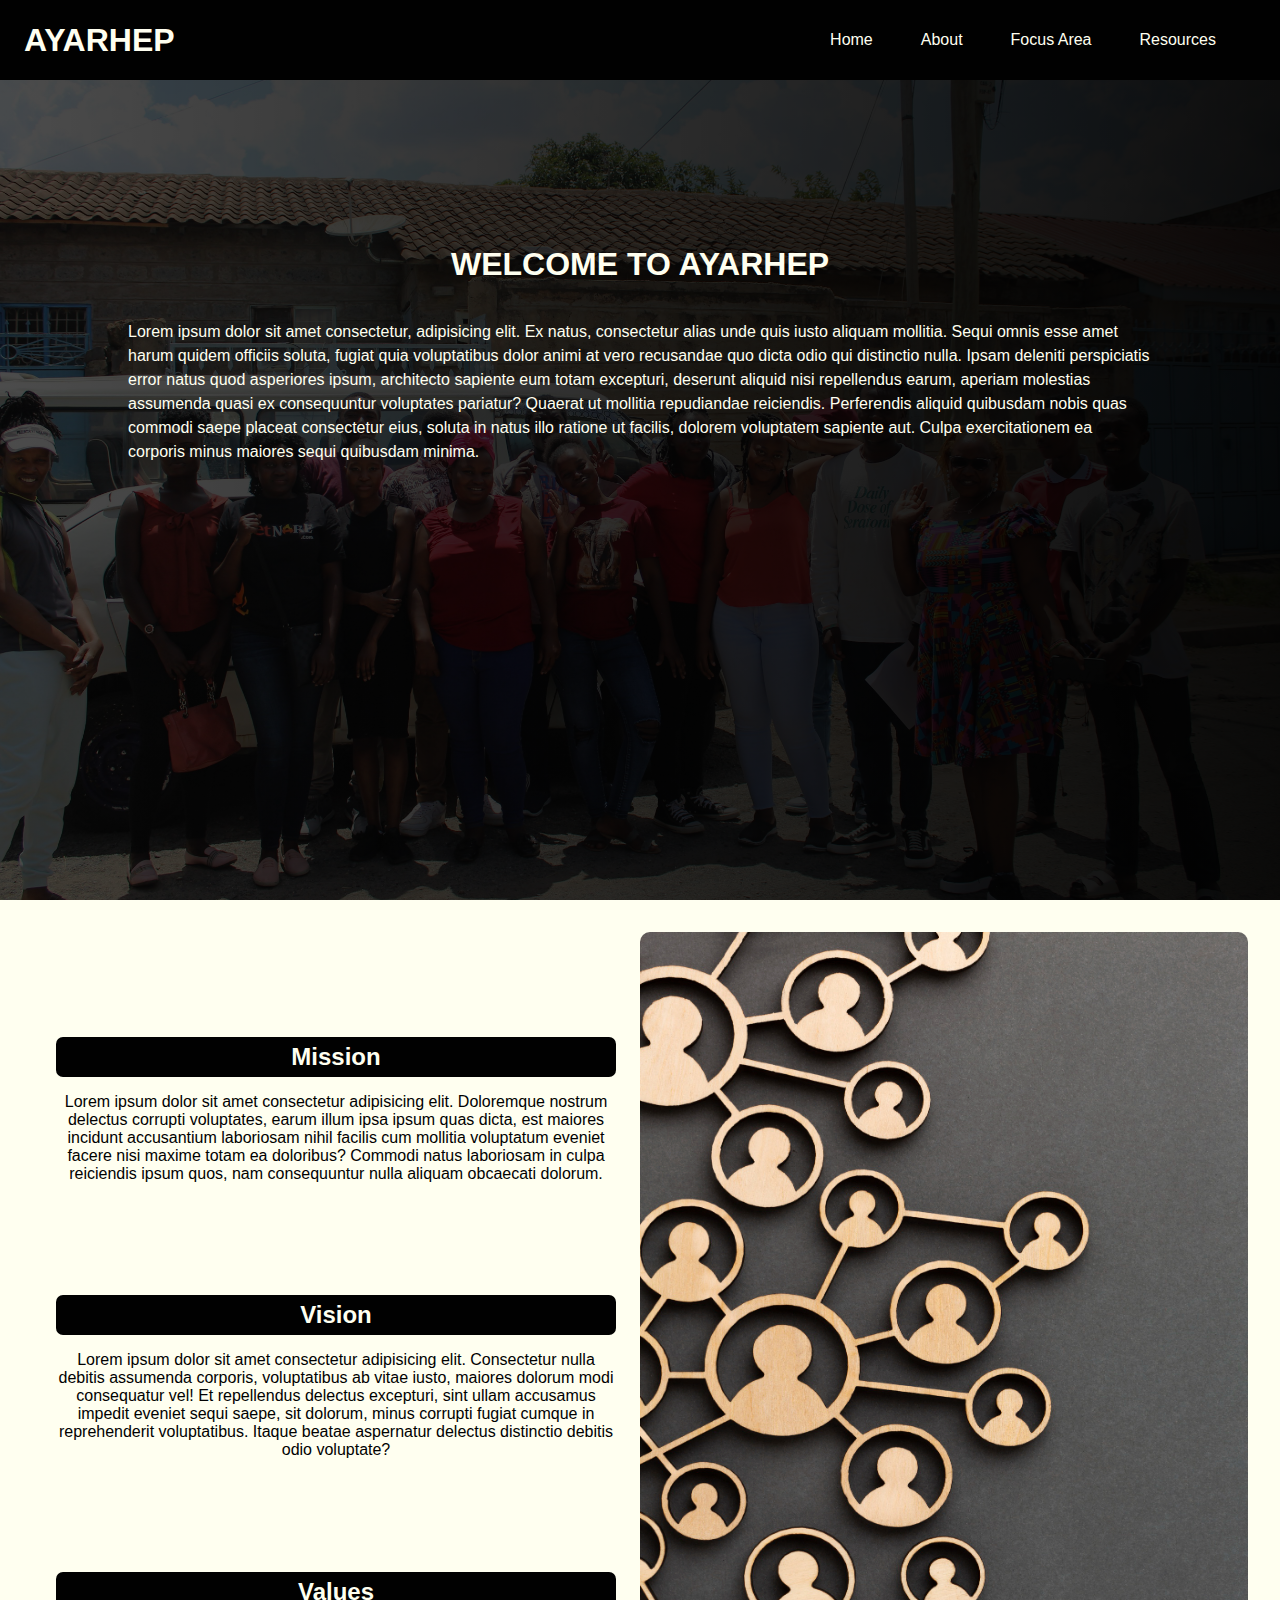
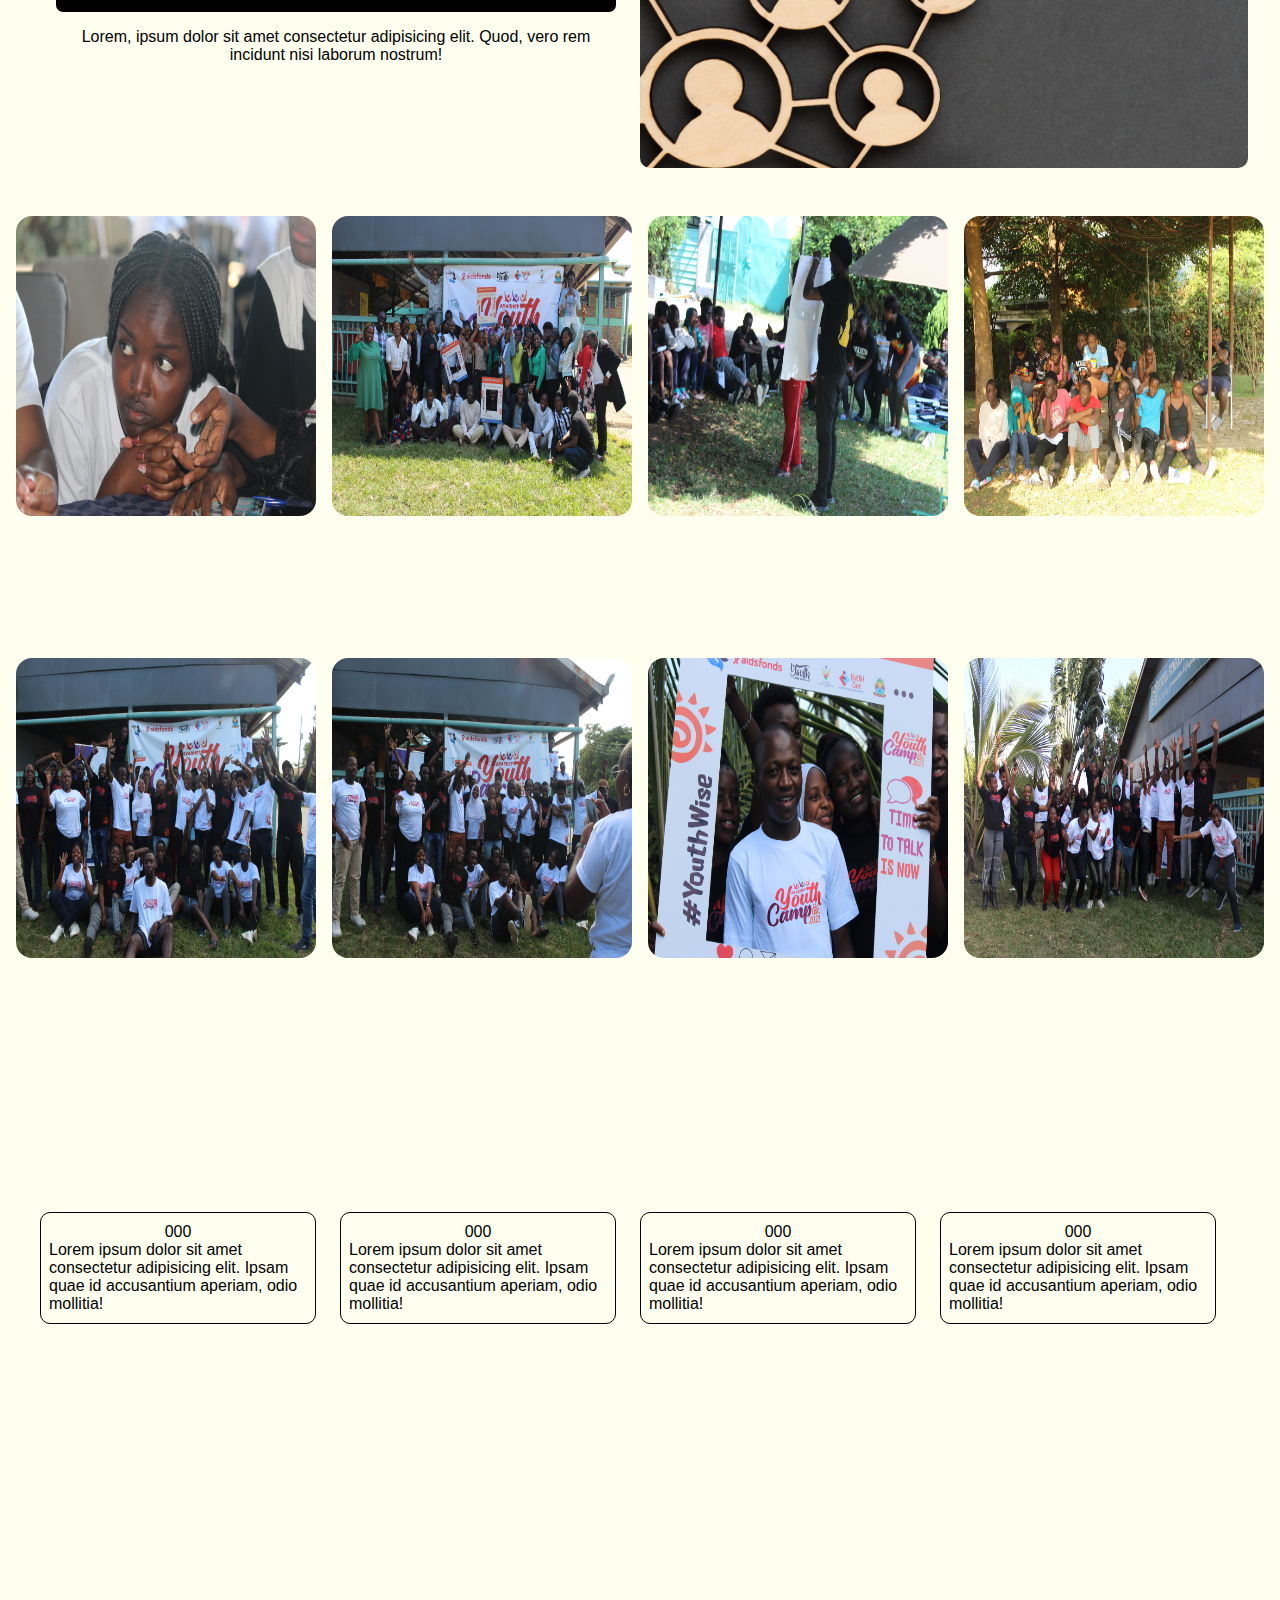
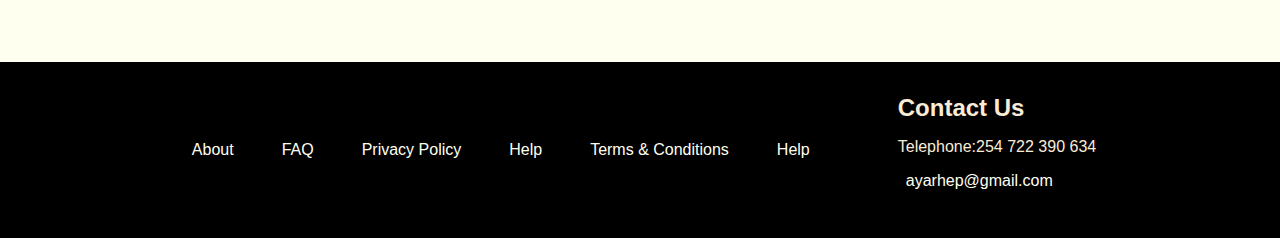
<file: index.html>
<!DOCTYPE html>
<html lang="en">
<head>
    <meta charset="UTF-8">
    <meta name="viewport" content="width=device-width, initial-scale=1.0">
    <title>AYARHEP</title>
    <link rel="stylesheet" href="style.css">
    <!-- <link rel="stylesheet" href="https://cdnjs.cloudflare.com/ajax/libs/font-awesome/5.15.4/css/all.min.css"> -->
</head>
<body>
    <section id="home">
        <div class="header">
            <div class="logo">
                <h1>AYARHEP</h1>
            </div>
            <a href="#home">Home</a>
            <a href="#about">About</a>
            <a href="#focus-area">Focus Area</a>
            <a href="#resources">Resources</a>
        </div>
        <div class="home-content">
                <h1>WELCOME TO AYARHEP</h1>
                <p>Lorem ipsum dolor sit amet consectetur, adipisicing elit. Ex natus, consectetur alias unde quis iusto aliquam mollitia. Sequi omnis esse amet harum quidem officiis soluta, fugiat quia voluptatibus dolor animi at vero recusandae quo dicta odio qui distinctio nulla. Ipsam deleniti perspiciatis error natus quod asperiores ipsum, architecto sapiente eum totam excepturi, deserunt aliquid nisi repellendus earum, aperiam molestias assumenda quasi ex consequuntur voluptates pariatur? Quaerat ut mollitia repudiandae reiciendis. Perferendis aliquid quibusdam nobis quas commodi saepe placeat consectetur eius, soluta in natus illo ratione ut facilis, dolorem voluptatem sapiente aut. Culpa exercitationem ea corporis minus maiores sequi quibusdam minima.</p>
        </div>
    </section>
    <section id="about">
        <div class="about-content">
            <div class="tabtitles">
                <div class="tabtitle-txt">
                    <h2>Mission</h2>
                    <p>Lorem ipsum dolor sit amet consectetur adipisicing elit. Doloremque nostrum delectus corrupti voluptates, earum illum ipsa ipsum quas dicta, est maiores incidunt accusantium laboriosam nihil facilis cum mollitia voluptatum eveniet facere nisi maxime totam ea doloribus? Commodi natus laboriosam in culpa reiciendis ipsum quos, nam consequuntur nulla aliquam obcaecati dolorum.</p>
                </div>
                <div class="tabtitle-txt">
                    <h2>Vision</h2>
                    Lorem ipsum dolor sit amet consectetur adipisicing elit. Consectetur nulla debitis assumenda corporis, voluptatibus ab vitae iusto, maiores dolorum modi consequatur vel! Et repellendus delectus excepturi, sint ullam accusamus impedit eveniet sequi saepe, sit dolorum, minus corrupti fugiat cumque in reprehenderit voluptatibus. Itaque beatae aspernatur delectus distinctio debitis odio voluptate?
                </div>
                <div class="tabtitle-txt">
                    <h2>Values</h2>
                    <p>Lorem, ipsum dolor sit amet consectetur adipisicing elit. Quod, vero rem incidunt nisi laborum nostrum!</p>
                </div>
            </div>
            <div class="about-img">
                <img src="./about.jpg" alt="About Us">
            </div>
        </div>
    </section>
    <section id="focus-area">
        <div class="focus-container">
            <img src="./gallery/pic 0.JPG" alt="Team Member">
            <img src="./gallery/pic 1.JPG" alt="Team Member">
            <img src="./gallery/pic 2.JPG" alt="Team Member">
            <img src="./gallery/pic 3.JPG" alt="Team Member">
            <img src="./gallery/pic 4.JPG" alt="Team Member">
            <img src="./gallery/pic 5.JPG" alt="Team Member">
            <img src="./gallery/pic 6.JPG" alt="Team Member">
            <img src="./gallery/pic 7.JPG" alt="Team Member">
        </div>
    </section>
    
    <section id="resources">
        <div class="counter">
            <div class="counter-container">
                <span>000</span>
                <p>Lorem ipsum dolor sit amet consectetur adipisicing elit. Ipsam quae id accusantium aperiam, odio mollitia!</p>
            </div>
            <div class="counter-container">
                <span>000</span>
                <p>Lorem ipsum dolor sit amet consectetur adipisicing elit. Ipsam quae id accusantium aperiam, odio mollitia!</p>
            </div>
            <div class="counter-container">
                <span>000</span>
                <p>Lorem ipsum dolor sit amet consectetur adipisicing elit. Ipsam quae id accusantium aperiam, odio mollitia!</p>
            </div>
            <div class="counter-container">
                <span>000</span>
                <p>Lorem ipsum dolor sit amet consectetur adipisicing elit. Ipsam quae id accusantium aperiam, odio mollitia!</p>
            </div>
            
            
            
        </div>
    </section>
    <!-- <section id="activities"></section> -->
    <footer>
        <div class="footer-container">
            <div class="footer-links">
                <a href="">About</a>
                <a href="">FAQ</a>
                <a href="">Privacy Policy</a>
                <a href="">Help</a>
                <a href="">Terms & Conditions</a>
                <a href="">Help</a>
            </div>
            
            <div class="footer-contact">
                <h2>Contact Us</h2>
                <p>Telephone:254 722 390 634</p>
                <p><a href="mailto:ayarhep@gmail.com">ayarhep@gmail.com</a></p>
            </div>
        </div>
        
    </footer>

    <!-- <section id="home">
        <section id="carousel">
            <section class="slide active" id="slide1">
            </section>
            <section class="slide" id="slide2">
            </section>
            <section class="slide" id="slide3">
            </section>
        </section>
    </section>

    <section class="about">
        <div id="about">
                <div class="row">
                    <div class="aboutcol1">
                        <img src="about.jpg" >
                    </div>
                    <div class="aboutcol2">
                        <h1 class="subtitle ">about</h1>
                        <p>lorem ipsum lorem ipsum</p>
                        <div class="tabtitles">
                            <p class="tablinks active-link" onclick="opentab('mission')">Mission</p>
                            <p class="tablinks" onclick="opentab('vission')">Vission</p>
                            <p class="tablinks" onclick="opentab('goal')">Goal</p>
                            <p class="tablinks" onclick="opentab('values')">Values</p>
                        </div>
                        <div class="tabcontents active-tab" id="mission">
                            <ul>
                                <li><span>lorem ipsum</span>lorem ipsum lorem ipsum</li>
                                <li><span>lorem ipsum</span>lorem ipsum lorem ipsum</li>
                                <li><span>lorem ipsum</span>lorem ipsum lorem ipsum</li>
                                <li><span>lorem ipsum</span>lorem ipsum lorem ipsum</li>

                            </ul>
                        </div>
                        <div class="tabcontents" id="vission">
                            <ul>
                                <li><span>lorem ipsum</span>lorem ipsum lorem ipsum</li>
                                <li><span>lorem ipsum</span>lorem ipsum lorem ipsum</li>
                                <li><span>lorem ipsum</span>lorem ipsum lorem ipsum</li>
                                <li><span>lorem ipsum</span>lorem ipsum lorem ipsum</li>

                            </ul>
                        </div>
                        <div class="tabcontents" id="goal">
                            <ul>
                                <li><span>lorem ipsum</span>lorem ipsum lorem ipsum</li>
                                <li><span>lorem ipsum</span>lorem ipsum lorem ipsum</li>
                                <li><span>lorem ipsum</span>lorem ipsum lorem ipsum</li>
                                <li><span>lorem ipsum</span>lorem ipsum lorem ipsum</li>

                            </ul>
                        </div>
                        <div class="tabcontents" id="values">
                            <ul>
                                <li><span>yes</span>lorem ipsum lorem ipsum</li>
                                <li><span>lorem ipsum</span>lorem ipsum lorem ipsum</li>
                                <li><span>lorem ipsum</span>lorem ipsum lorem ipsum</li>
                                <li><span>lorem ipsum</span>lorem ipsum lorem ipsum</li>

                            </ul>
                        </div>
                       
                    </div>

                </div>
        </div>
      
        <script>
            function opentab(tabName) {
                var i, tabcontents, tablinks;
                tabcontents = document.getElementsByClassName("tabcontents");
                for (i = 0; i < tabcontents.length; i++) {
                    tabcontents[i].style.display = "none";
                }
                tablinks = document.getElementsByClassName("tablinks");
                for (i = 0; i < tablinks.length; i++) {
                    tablinks[i].className = tablinks[i].className.replace(" active-link", "");
                }
                document.getElementById(tabName).style.display = "block";
                event.currentTarget.className += " active-link";
            }
        </script>
    </section>
    <section class="counter">
        <div class="counter">
            <div class="counter-container">
                <i class="fa fa-heartbeat"></i>
                <span class="num" data-val="1398">000</span>
                <span class="text">ayp leran about srhr</span>
            </div>
            <div class="counter-container">
                <i class="fa fa-smile"></i>
                <span class="num" data-val="1398">000</span>
                <span class="text">ayp leran about srhr</span>
            </div>
    
            <div class="counter-container">
                <i class="fa fa-list"></i>
                <span class="num" data-val="1398">000</span>
                <span class="text">ayp leran about srhr</span>
            </div>
    
            <div class="counter-container">
                <i class="fa fa-star"></i>
                <span class="num" data-val="1398">000</span>
                <span class="text">ayp leran about srhr</span>
            </div>
        </div>
    </section>
    <section>
        <div id="focus-area">
            <div class="contaiiiner">
              <h1 class="sub-title">Meet the team</h1>
              <div class="servicelist">
                  <div>
                      <i class="fas fa-code"></i>
                    <h2>wzero</h2>
                    <p>lorem ipsum </p>
                    <a href="#">learn more</a>
                  </div>
                  <div>
                      <i class="fa-solid fa-crop"></i>
                      <h2>raise awerness</h2>
                      <p>lorem ipsum </p>
                      <a href="#">learn more</a>
                    </div>
                    <div>
                      <i class="fa-brands fa-app-store"></i>
                      <h2>end stigma</h2>
                      <p>lorem ipsum </p>
                      <a href="#">learn more</a>
                    </div>
              </div>
            </div>
      
    </section>
    <section id="news">
        <div id="programmes">
            <div class="pcontainer">
                <h1 class="wsub-title">news</h1> 
                <div class="work-list">
                    <div class="work">
                        <img src="work-1.jpg" >
                        <div class="layer">
                            <h3>raising awareness</h3>
                            <p>blah blah</p>
                            <a href="#"><i class="fas fa-external-link-alt"></i></a>
                        </div>
                    </div>
                    <div class="work">
                        <img src="work-2.jpg" >
                        <div class="layer">
                            <h3>community</h3>
                            <p>blah blah blah</p>
                            <a href="#"><i class="fas fa-external-link-alt"></i></a>
                        </div>
                    </div>
                    <div class="work">
                        <img src="work-3.jpg" >
                        <div class="layer">
                            <h3>hiv no stigma</h3>
                            <p>blah blah blah</p>
                            <a href="#"><i class="fas fa-external-link-alt"></i></a>
                        </div>
                    </div>
                </div>
                <a href="#" class="btn">see more</a>
            </div>
           </div>
    </section>
    <footer>
        <div class="contaiiner">
            <div class="sec aboutus">
                <h2>About us</h2>
                <p>lorem ipsum lorem ipsum </p>
                <ul class="sci">
                    <li><a href=""></a></li>
                    <li><a href=""></a></li>
                    <li><a href=""></a></li>

                </ul>
            </div>
            <div class="sec quicklinks">
                <h2>quicklinks </h2>
                <ul>
                    <li><a href="">About</a></li>
                    <li><a href="">FAQ</a></li>
                    <li><a href="">Privacy Policy</a></li>
                    <li><a href="">Help</a></li>
                    <li><a href="">Terms & Conditions</a></li>
                    <li><a href="">Help</a></li>


                </ul>
            </div>
            <div class="sec quicklinks">
                <h2>quicklinks </h2>
                <ul>
                    <li><a href="">Men</a></li>
                    <li><a href="">Women</a></li>
                    <li><a href="">children</a></li>
                    <li><a href="">shoes</a></li>
                    <li><a href="">clothes</a></li>
                    <li><a href="">watch</a></li>
                </ul>
            </div>
            <div class="sec quicklinks">
                <h2>contact us</h2>
                <ul class="info">
                    <li>
                        <span></span>
                        <span>Komarock</span>
                    </li>
                   
                    <li>
                        <span><i></i></span>
                        <p><a href="tel:">254 722 390 634</a><br>
                           <a href="tel:">254 722 390 634</a></p>
                    </li>
                    <li>
                        <span><i></i></span>
                        <p><a href="mailto:ayarhep@gmail.com">ayarhep@gmail.com</a></p>
                    </li>
                </ul>
            </div>
        </div>
        
    </footer>
     -->
    <script src="script.js">
    </script>
</body>
</html>
</file>
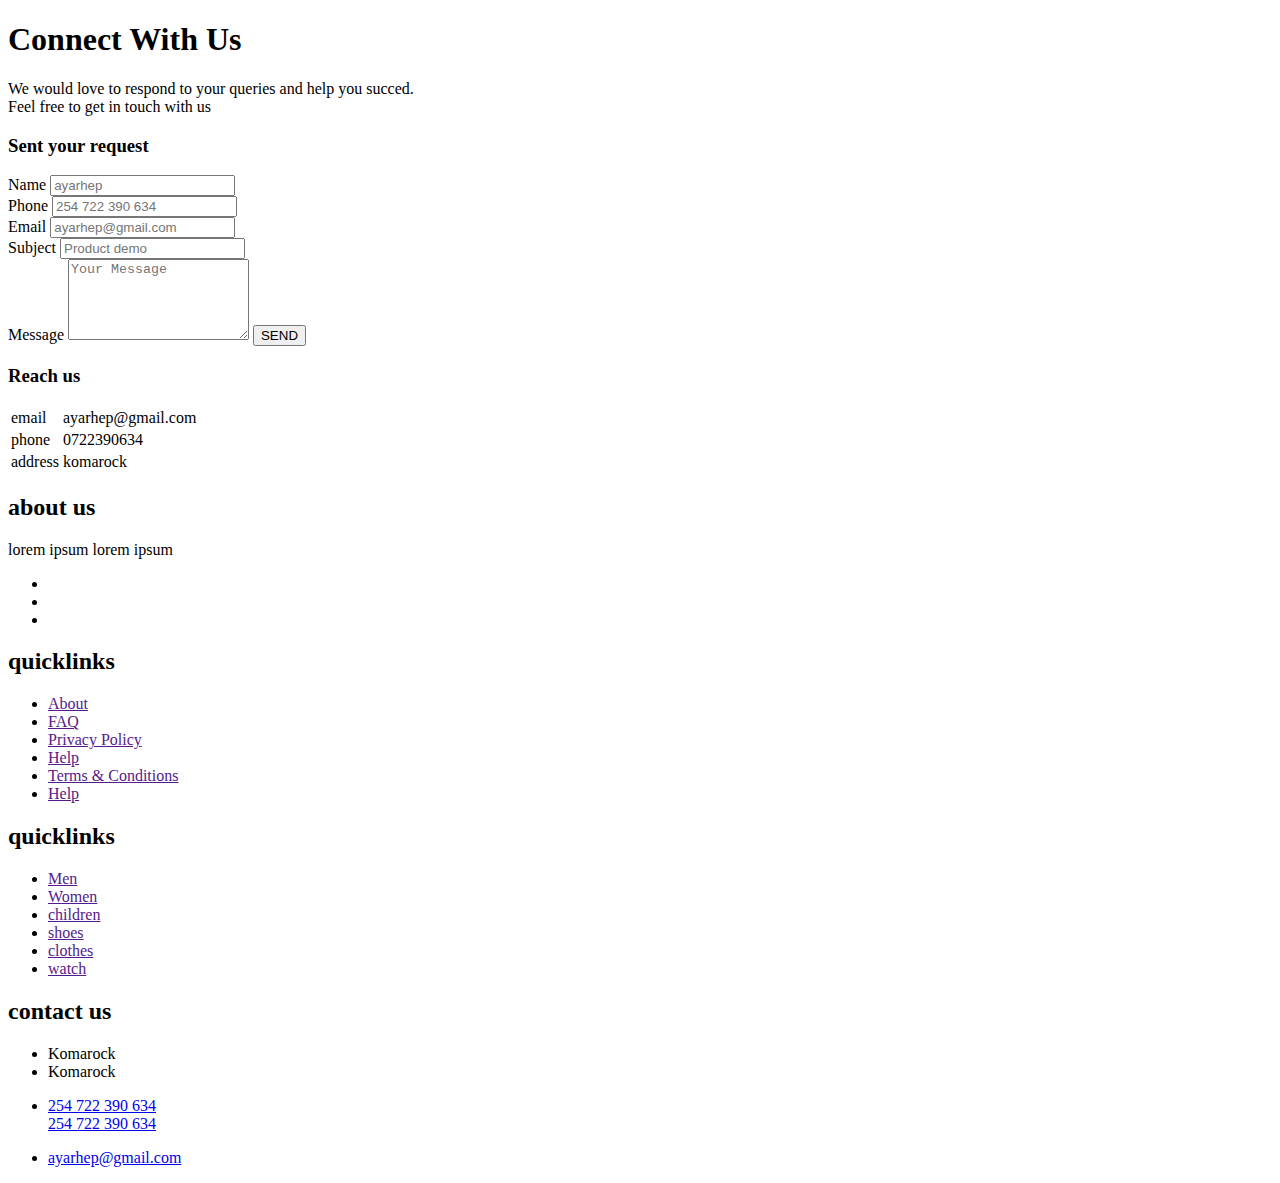
<file: contact.html>
<!DOCTYPE html>
<html lang="en">
<head>
    <meta charset="UTF-8">
    <meta name="viewport" content="width=device-width, initial-scale=1.0">
    <title>Document</title>
    <link rel="stylesheet" href="contact.css">
</head>
<body>
    <div class="container">
        <h1>Connect With Us</h1>
        <P>We would love to respond to your queries and help you succed. <br> Feel free to get in touch with us</P>
        <div class="contact-box">
            <div class="contact-left">
                <h3>Sent your request</h3>
                <form >

                    <div class="input-row">
                        <div class="input-group">
                            <label >Name</label>
                            <input type="text" placeholder="ayarhep">
                        </div>
                        <div class="input-group">
                            <label >Phone</label>
                            <input type="text" placeholder="254 722 390 634">
                        </div>
                    </div>
                    <div class="input-row">
                        <div class="input-group">
                            <label >Email</label>
                            <input type="email" placeholder="ayarhep@gmail.com">
                        </div>
                        <div class="input-group">
                            <label >Subject</label>
                            <input type="text" placeholder="Product demo">
                        </div>

                    </div>

                    <label >Message</label>
                    <textarea rows="5" placeholder="Your Message"></textarea>

                    <button type="submit">SEND</button>



                </form>


            </div>
            <div class="contact-right"> 
                <h3>Reach us</h3>
<table>
    <tr>
        <td>email</td>
        <td>ayarhep@gmail.com</td>

    </tr>
    <tr>
        <td>phone</td>
        <td>0722390634</td>

    </tr>
    <tr>
        <td>address</td>
        <td>komarock</td>

    </tr>
</table>


            </div>
        </div>
    </div>
    <footer>
        <div class="contaiiner">
            <div class="sec aboutus">
                <h2>about us</h2>
                <p>lorem ipsum lorem ipsum </p>
                <ul class="sci">
                    <li><a href=""></a></li>
                    <li><a href=""></a></li>
                    <li><a href=""></a></li>

                </ul>
            </div>
            <div class="sec quicklinks">
                <h2>quicklinks </h2>
                <ul>
                    <li><a href="">About</a></li>
                    <li><a href="">FAQ</a></li>
                    <li><a href="">Privacy Policy</a></li>
                    <li><a href="">Help</a></li>
                    <li><a href="">Terms & Conditions</a></li>
                    <li><a href="">Help</a></li>


                </ul>
            </div>
            <div class="sec quicklinks">
                <h2>quicklinks </h2>
                <ul>
                    <li><a href="">Men</a></li>
                    <li><a href="">Women</a></li>
                    <li><a href="">children</a></li>
                    <li><a href="">shoes</a></li>
                    <li><a href="">clothes</a></li>
                    <li><a href="">watch</a></li>
                </ul>
            </div>
            <div class="sec quicklinks">
                <h2>contact us</h2>
                <ul class="info">
                    <li>
                        <span></span>
                        <span>Komarock</span>
                    </li>
                    <li>
                        <span></span>
                        <span>Komarock</span>
                    </li>
                    <li>
                        <span><i></i></span>
                        <p><a href="tel:">254 722 390 634</a><br>
                           <a href="tel:">254 722 390 634</a></p>
                    </li>
                    <li>
                        <span><i></i></span>
                        <p><a href="mailto:ayarhep@gmail.com">ayarhep@gmail.com</a></p>
                    </li>
                </ul>
            </div>
        </div>
        
    </footer>
</body>
</html>
</file>
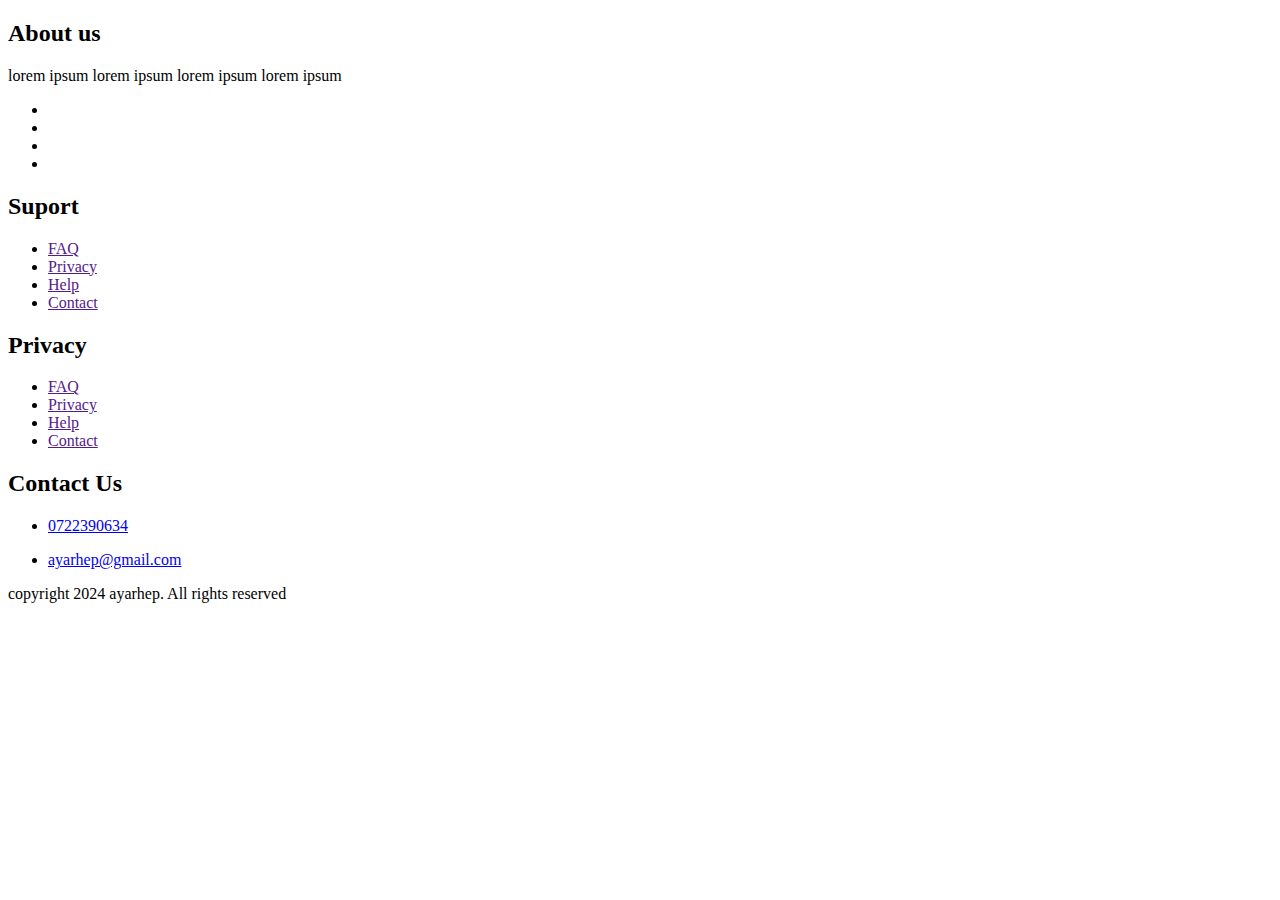
<file: hiv/srhrinfo.html>
<!DOCTYPE html>
<html lang="en">
<head>
    <meta charset="UTF-8">
    <meta name="viewport" content="width=device-width, initial-scale=1.0">
    <title>Document</title>
    <link rel="stylesheet" href="srhr.css">
    <link rel="stylesheet" href="https://cdnjs.cloudflare.com/ajax/libs/font-awesome/6.4.0/css/all.min.css" integrity="sha512-iecdLmaskl7CVkqkXNQ/ZH/XLlvWZOJyj7Yy7tcenmpD1ypASozpmT/E0iPtmFIB46ZmdtAc9eNBvH0H/ZpiBw==" crossorigin="anonymous" referrerpolicy="no-referrer" />
</head>
<body>
    <footer>
        <div class="container">
            <div class="sec aboutus">
                <h2>About us</h2>
                <p>lorem ipsum lorem ipsum lorem ipsum lorem ipsum</p>
                <ul class="sci">
                    <li><a href="#"><i class="fa-brands fa-facebook"></i></a>  </li>
                    <li><a href="#"><i class="fa-brands fa-twitter"></i></a></li>
                    <li><a href="#"><i class="fa-brands fa-instagram"></i></a></li>
                    <li><a href="#"><i class="fa-brands fa-linkedin-in"></i></a></li>


                </ul>
            </div>
            <div class="sec quicklinks">
                <h2>Suport</h2>
                <ul>
                    <li><a href="">FAQ</a></li>
                    <li><a href="">Privacy</a></li>
                    <li><a href="">Help </a></li>
                    <li><a href="">Contact</a></li>

                </ul>
            </div>
            <div class="sec quicklinks">
                <h2>Privacy</h2>
                <ul>
                    <li><a href="">FAQ</a></li>
                    <li><a href="">Privacy</a></li>
                    <li><a href="">Help </a></li>
                    <li><a href="">Contact</a></li>

                </ul>

            </div>
            <div class="sec quicklinks">
                <h2>Contact Us</h2>
                <ul class="info">
                   <li>
                    <span><i class="fa-solid fa-phone"></i></span><p>
                        <a href="tel:0722390634">0722390634</a>
                    </p>
                   </li>
                   <li>
                    <span><i class="fa-solid fa-envelope"></i></span><p>
                        <a href="mailto:ayarhep@gmail.com">ayarhep@gmail.com</a>
                    </p>
                   </li>
                </ul>

            </div>

        </div>
    </footer>
    <div class="copyrightText">
        <p>copyright 2024 ayarhep. All rights reserved</p>
    </div>
</body>
</html>
</file>
<file: style.css>
* {
    margin: 0;
    scroll-behavior: smooth;
    box-sizing: border-box;
    font-family: Raleway, Montserrat, sans-serif;
}
body {
    background-color: ivory;
}

body::-webkit-scrollbar{
    display: none;
}

section {
    height: 100vh;
    color: ivory;
}


.header {
    /* border: 1px dotted black; */
    position: sticky;
    top: 0;
    left: 0;
    width: 100%;
    height: 5rem;
    display: flex;
    justify-content: center;
    align-items: center;
    padding: 0 1.5rem;
    z-index: 2;
    background-color: #010101;
}

.logo {
    margin-right: auto;
    color: ivory;
}


.header a {
    text-decoration: none;
    color: ivory;
    margin-right: 2rem;
    padding: 0.5rem;
    border-radius: 5px;
    transition: .9s ease-in-out;
}

.header a:hover {
    background-color: ivory;
    color: black;
}

#home {
    background-image: linear-gradient(90deg, rgba(0,0,0,0.7), rgba(0,0,0,0.95)), url(./background.jpg);
    background-position: center;
    background-repeat: no-repeat;
    background-size: cover;
}
.home-content {
    /* border: 1px solid white; */
    width: 80%;
    margin: 10rem auto;
    display: flex;
    flex-direction: column;
    line-height: 1.5;
    align-items: center;
    justify-content: center;
}

.home-content h1 {
    margin-bottom: 2rem;
}

.hidden {
    display: none;
}

#about {
    padding: 2rem;
    /* border: 1px solid red; */
}

.about-content {
    display: flex;
    align-items: center;
    justify-content: center;
    height: 100%;
    color: #010101;
}

.tabtitles {
    /* border: 1px solid blue; */
    width: 50%;
    height: 100%;
    display: flex;
    flex-direction: column;
    justify-content: space-evenly;
    align-items: center;
    gap: 2rem;
    padding: 1.5rem;
    text-align: center;
}

.tabtitle-txt h2 {
    margin-bottom: 1rem;
    background-color: #010101;
    color: ivory;
    padding: 6px;
    border-radius: 7px;
}

.about-img {
    /* border: 1px solid black; */
    height: 100%;
    width: 50%;
}

.about-img img {
    border-radius: 10px;
    width: 100%;
    height: 100%;
}

.focus-container {
    height: 100%;
    padding: 1rem;
    display: grid;
    grid-template-columns: repeat(4, 1fr);
    gap: 1rem;
    /* border: 1px solid black; */
}

.focus-container img {
    width: 300px;
    height: 300px;
    border-radius: 1rem;
}

#resources {
    /* border: 1px solid black; */
    color: #010101;
    padding: 0 2.5rem;
    height: 50vh;
}

.counter {
    /* border: 1px solid purple; */
    margin: 7rem auto;
    height: 7rem;
    display: flex;
    justify-content: center;
    align-items: center;
}

.counter-container {
    border: 1px solid #010101;
    border-radius: 10px;
    margin-right: 1.5rem;
    height: 100%;
    display: flex;
    flex-direction: column;
    justify-content: center;
    align-items: center;
    padding: .5rem;
    transition: .65s ease-in-out;
}

.counter-container:hover {
    box-shadow: 5px 5px 20px 1px #010101;
    cursor: pointer;
}

.footer-container {
    /* border: 1px solid blue; */
    padding: 2rem 3rem;
    background-color: black;
    color: antiquewhite;
    /* height: 500px; */
    display: flex;
    justify-content: center;
    align-items: center;
    gap: 5rem;
}

.footer-links {
    display: flex;
    justify-content: center;
    align-items: center;
    gap: 2rem;
}

.footer-links a,
.footer-contact a {
    text-decoration: none;
    color: ivory;
    padding: 0.5rem;
    border-radius: 5px;
    transition: .65s ease-in-out;
}

.footer-links a:hover, .footer-contact a:hover{
    background-color: ivory;
    color: black;
}

.footer-contact h2, .footer-contact p {
    margin-bottom: 1rem;
}
</file>
<file: contact.css>
/* *{
    margin: 0;
    padding: 0;
}
body{
    background: #1b73ee;
    font-size: 14px;
}
.container{
    width: 80%;
    margin: 50px auto;
}
.contact-box{
    background: #fff;
    display: flex;
}
.contact-left{
    flex-basis: 60%;
    padding: 40px 60px;
}
.contact-right{
    flex-basis: 40%;
    padding: 40px;
    background: #f40d0d;
    color: #fff;
}
h1{
    margin-bottom: 10px;
}
.container p{
    margin-bottom: 40px;
}
.input-row{
    display: flex;
    justify-content: space-around;
    margin-bottom: 20px;
}
.input-row .input-group{
    flex-basis: 45%;
}
input{
    width: 100%;
    border: none;
    border-bottom: 1px solid #ccc;
    outline: none;
    padding-bottom: 5px;
}
textarea{
    width: 100%;
    border: 1px solid #ccc;
    outline: none;
    padding: 10px;
    box-sizing: border-box;
}
label{
    margin-bottom: 6px;
    display: block;
    color:#1c00b5
}
button{
    background: #f40d0d;
    width: 100px;
    border: none;
    outline: none;
    color: #fff;
    height: 35px;
    border-radius: 30px;
    margin-top: 20px;
    box-shadow: 0px 5px 15px 0px rgba(28,0,181,0.3);
}
.contact-left h3{
    color: #1c00b5;
    font-weight: 600;
    margin-bottom: 30px;
}
.contact-right h3{
    font-weight: 600;
    margin-bottom: 30px;
}
tr rd:first-child{
    padding-right: 20px;
}
tr td{
    padding-top: 20px;
}
footer{
    position: relative;
    width: 100%;
    height: auto;
    padding: 50px 100x;
    background: #0b6de3;
}
footer .contaiiner{
    width: 100%;
    display: grid;
    grid-template-columns: 2fr 1fr 1fr 1fr;
    grid-gap: 20px;
}
footer .contaiiner .sec h2{
    position: relative;
    color: #fff;
    font-weight: 500;
    margin-bottom: 15px;
}
footer .contaiiner .sec h2::before{
    content: '';
    position: absolute;
    bottom: -5px;
    left: 0;
    width: 50px;
    height: 2px;
    background: #d70606;
}
footer .contaiiner .sec p{
    color: #fff;
}
.sci{
    margin-top: 20px;
    display: grid;
    grid-template-columns: repeat(4, 50px);
    grid-gap: 10px;
}
.sci li{
    list-style: none;
} 
.sci li a{
    display: inline-block;
    width: 48px;
    height: 48px;
    background: #3e56cb;
    display: grid;
    align-content: center;
    justify-content: center;
    text-decoration: none;
    border-radius: 4px;
}
.sci li a:hover{
    background: #cd0101;
}
.sci li a .fa{
    color: #fff;
    font-size: 20px;
}
.quicklinks{
    position: relative;
}
.quicklinks li a{
    list-style: none;
}
.quicklinks li a {
    color: #f7f7f7;
    text-decoration: none;
    margin-bottom: 10px;
    display: inline-block;
}
.quicklinks li a:hover{
    color: #cd0101;
}
.info{
    position: relative;
}
.info li{
    display: grid;
    grid-template-columns: 30px 1fr;
    margin-bottom: 16px;
}
.info li span:nth-child(1){
    color: #fff;
    font-size: 20px;
}
.info li span{
    color: #fff;
}
.info a{
    color: #f7f7f7;
    text-decoration: none;
}
.quicklinks li a:hover{
    color: #e60808;
}

@media (max-width: 991px){
    footer{
        padding: 40px;
    }
    footer .contaiiner{
       
        grid-template-columns: repeat(2,1fr);
       
    }
}
@media (max-width: 768px){
    footer .contaiiner{
        grid-template-columns: repeat(1,1fr);
    }
} */
</file>
<file: hiv/srhr.css>
/* *{
    margin: 0;
    padding: 0;
    box-sizing: border-box;
    font-family: sans-serif;
}
body{
    display: grid;
    justify-content: center;
    align-content: end;
    min-height: 100vh;
    background: #e8e8e8;
    padding: 50px;
}
footer{
    position: relative;
    width: 100%;
    height: auto;
    padding: 50px 100px;
    background: #fff;
}
footer .container{
    width: 100%;
    display: grid;
    grid-template-columns: 2fr 1fr 1fr 1fr;
    grid-gap: 20px;
}
footer .container.sec h2{
    position: relative;
    color: #333;
    font-weight: 600;
    margin-bottom: 15px;
}
footer .container .sec h2 p{
    color: #555;
}
footer .container .sci{
    margin-top: 20px;
    display: grid;
    grid-template-columns: repeat(4,50px);
}
footer .container .sci li a{
    display: inline-block;
    width: 36px;
    height: 36px;
    background: #333;
    display: grid;
    align-content: center;
    justify-content: center;
    text-decoration: none;
}
footer .container .sci li a i{
    color: #fff;
    font-size: 20px;
}
footer .container .quicklinks{
    position: relative;
}
footer.container .quicklinks ul li{
    list-style: none;
}
footer .container .quicklinks ul li a{
    color: #555;
    text-decoration: none;
    margin-bottom: 10px;
    display: inline-block;
}
footer.container .contact .info li{
    display: grid;
    grid-template-columns: 30px 1fr;
    margin-bottom: 16px;
}
footer .container .contact .info li span{
color: #555;
font-size: 20px;
}

footer .container .contact .info li span{
    
} */
</file>
